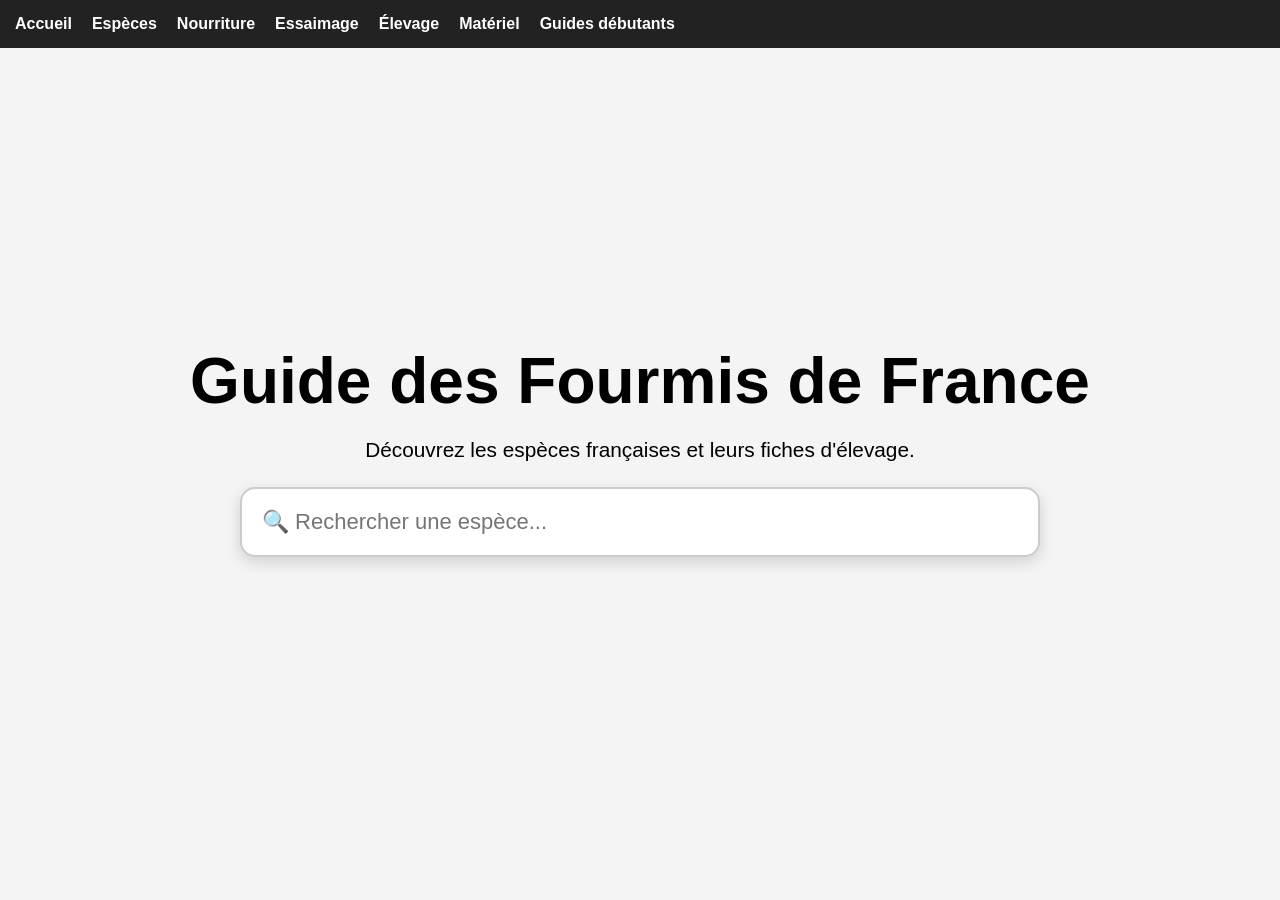
<file: index.html>
<!DOCTYPE html>
<html lang="fr">
<head>
<meta charset="UTF-8">
<meta name="viewport" content="width=device-width, initial-scale=1.0">
<title>Guide des Fourmis de France</title>

<link rel="stylesheet" href="style.css">
</head>
<body>

<nav>
    <a href="index.html">Accueil</a>
    <a href="especes.html">Espèces</a>
    <a href="nourriture.html">Nourriture</a>
    <a href="essaimage.html">Essaimage</a>
    <a href="elevage.html">Élevage</a>
    <a href="materiel.html">Matériel</a>
    <a href="debutant.html">Guides débutants</a>
</nav>

<section class="hero">
    <h1>Guide des Fourmis de France</h1>
    <p>Découvrez les espèces françaises et leurs fiches d'élevage.</p>

    <input type="text" id="search" placeholder="🔍 Rechercher une espèce...">

    <div id="suggestions"></div>
</section>

<script src="script.js"></script>

</body>
</html>
</file>
<file: style.css>
*{
    margin:0;
    padding:0;
    box-sizing:border-box;
    font-family:Arial,sans-serif;
}

body{
    background:#f4f4f4;
}

nav{
    background:#222;
    padding:15px;
    display:flex;
    gap:20px;
}

nav a{
    color:white;
    text-decoration:none;
    font-weight:bold;
}

.hero{
    height:90vh;
    display:flex;
    flex-direction:column;
    justify-content:center;
    align-items:center;
    text-align:center;
    padding:20px;
}

.hero h1{
    font-size:4rem;
    margin-bottom:20px;
}

.hero p{
    font-size:1.3rem;
}

/* BARRE DE RECHERCHE */
#search{
    width:90%;
    max-width:800px;
    padding:20px;
    font-size:22px;
    border:2px solid #ccc;
    border-radius:15px;
    margin-top:25px;
    box-shadow:0 5px 15px rgba(0,0,0,0.15);
}

#search:focus{
    border-color:#4CAF50;
    outline:none;
}

/* SUGGESTIONS */
#suggestions{
    width:90%;
    max-width:800px;
    background:white;
    border-radius:15px;
    margin-top:5px;
    overflow:hidden;
    box-shadow:0 5px 15px rgba(0,0,0,0.15);
    position:relative;
    z-index:10;
    margin-left:auto;
    margin-right:auto;
}

.suggestion{
    display:flex;
    align-items:center;
    gap:15px;
    padding:12px;
    cursor:pointer;
    transition:0.2s;
    border-bottom:1px solid #eee;
    background:white;
}

.suggestion:last-child{
    border-bottom:none;
}

.suggestion:hover{
    background:#f5f5f5;
}

.suggestion img{
    width:60px;
    height:60px;
    object-fit:cover;
    border-radius:10px;
}

.suggestion span{
    font-size:18px;
    font-weight:bold;
    color:#222;
}

/* CARTES ESPECES */
.grid{
    display:grid;
    grid-template-columns:repeat(auto-fit, minmax(200px, 1fr));
    gap:20px;
    margin-top:40px;
}

.card{
    background:white;
    border-radius:15px;
    padding:15px;
    text-align:center;
    box-shadow:0 4px 12px rgba(0,0,0,0.15);
    transition:0.2s;
}

.card:hover{
    transform:scale(1.05);
}

.card img{
    width:100%;
    height:150px;
    object-fit:cover;
    border-radius:10px;
    margin-bottom:10px;
}

.card h3{
    font-size:18px;
}
</file>
